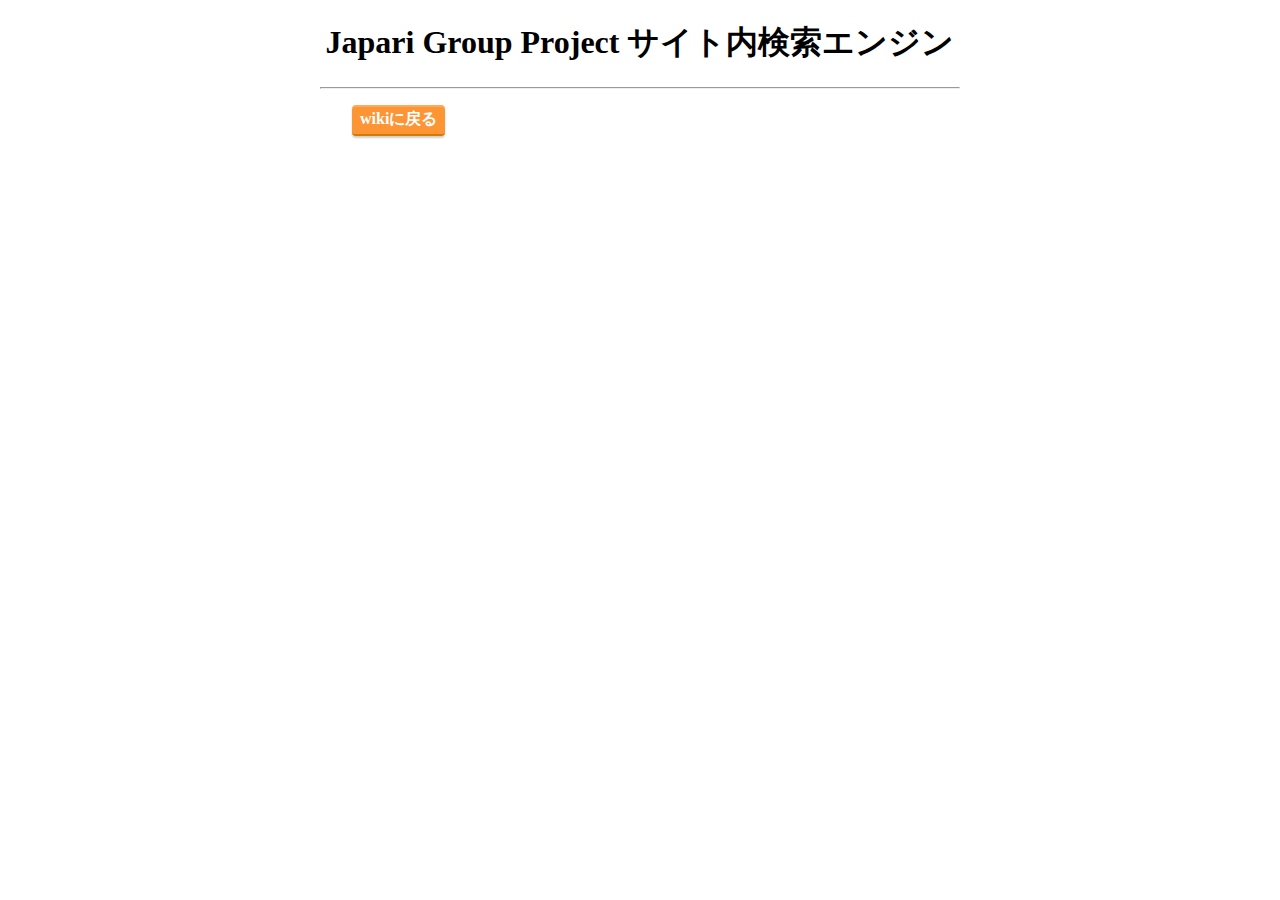
<file: index.html>
<!DOCTYPE html>
<html lang="ja">
<head>
<meta charset="UTF-8">
<title>サイト内検索エンジン</title>
<link rel="stylesheet" href="./css.css">
</head>

<body>
<main>
	<h1 align="center">Japari Group Project サイト内検索エンジン</h1>
	<hr />
	<div class="position">
	<p><a href="https://wiki3.jp/japari-group/" class="square_btn">wikiに戻る</a></p>
	<script>
	(function() {
		var cx = '014916805099766722843:-2lersgdm7s';
		var gcse = document.createElement('script');
		gcse.type = 'text/javascript';
		gcse.async = true;
		gcse.src = 'https://cse.google.com/cse.js?cx=' + cx;
		var s = document.getElementsByTagName('script')[0];
		s.parentNode.insertBefore(gcse, s);
	})();
</script>
<gcse:search></gcse:search>
</div>
</main>
</body>
</html>
</file>
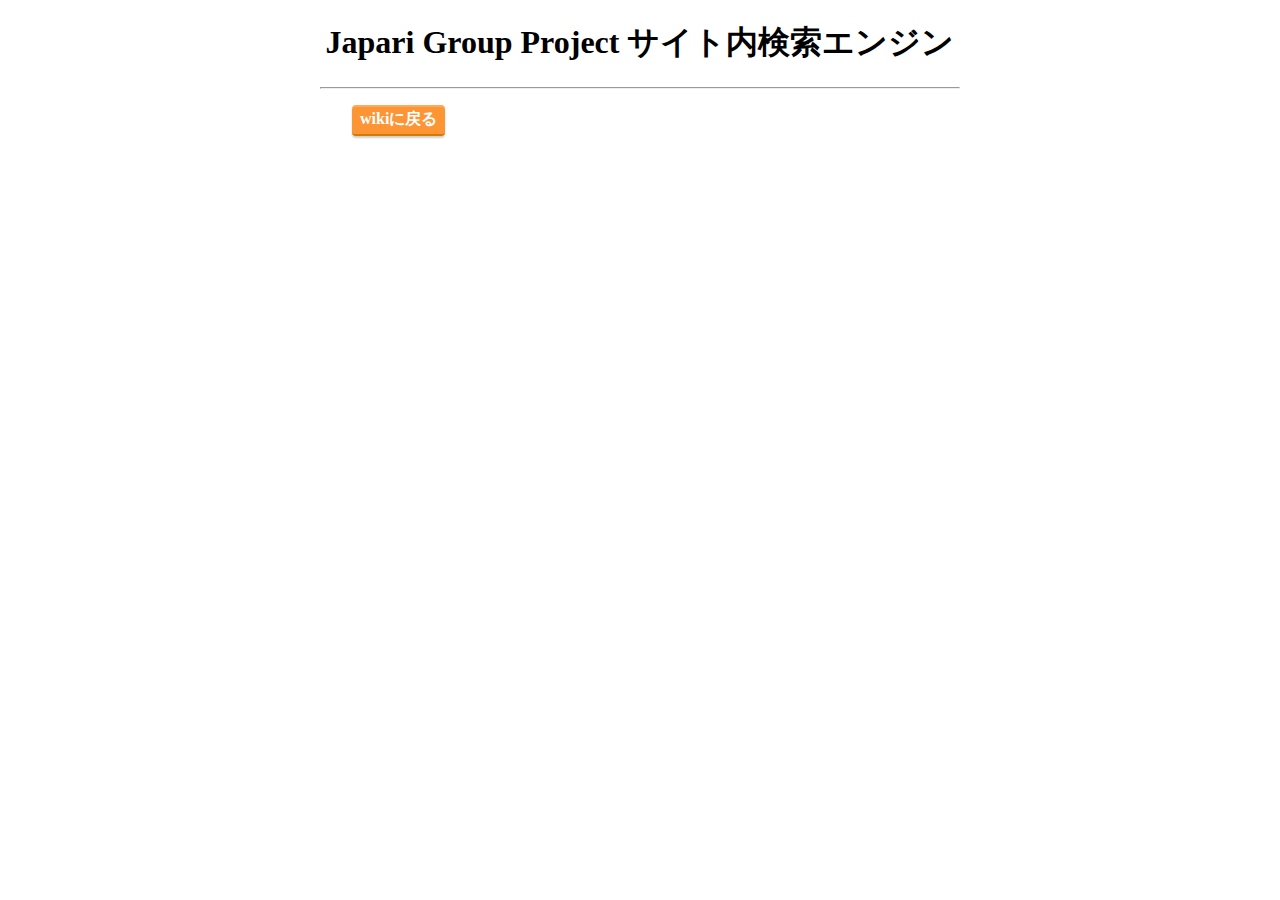
<file: JGP検索.html>
<!DOCTYPE html>
<html>
<head>
<meta charset="Shift-JIS">
<title>�T�C�g�������G���W��</title>
<link rel="stylesheet" href="./css.css">
</head>

<body>
<main>
	<h1 align="center">Japari Group Project �T�C�g�������G���W��</h1>
	<hr />
	<div class="position">
	<p><a href="https://wiki3.jp/japari-group/" class="square_btn">wiki�ɖ߂�</a></p>
	<script>
	(function() {
		var cx = '014916805099766722843:-2lersgdm7s';
		var gcse = document.createElement('script');
		gcse.type = 'text/javascript';
		gcse.async = true;
		gcse.src = 'https://cse.google.com/cse.js?cx=' + cx;
		var s = document.getElementsByTagName('script')[0];
		s.parentNode.insertBefore(gcse, s);
	})();
</script>
<gcse:search></gcse:search>
</div>
</main>
</body>
</html>
</file>
<file: css.css>
body {
   margin: 0px;
   padding: 0 25%;
}

.square_btn {
    position: relative;
    display: inline-block;
    padding: 0.25em 0.5em;
    text-decoration: none;
    color: #FFF;
    background: #fd9535;/*�w�i�F*/
    border-bottom: solid 2px #d27d00;/*�����Z���ڂ̐F��*/
    border-radius: 4px;/*�p�̊ۂ�*/
    box-shadow: inset 0 2px 0 rgba(255,255,255,0.2), 0 2px 2px rgba(0, 0, 0, 0.19);
    font-weight: bold;
}

.square_btn:active {
    border-bottom: solid 2px #fd9535;
    box-shadow: 0 0 2px rgba(0, 0, 0, 0.30);
}

.position {
   margin: 0px;
   padding: 0 5%;
}
</file>
